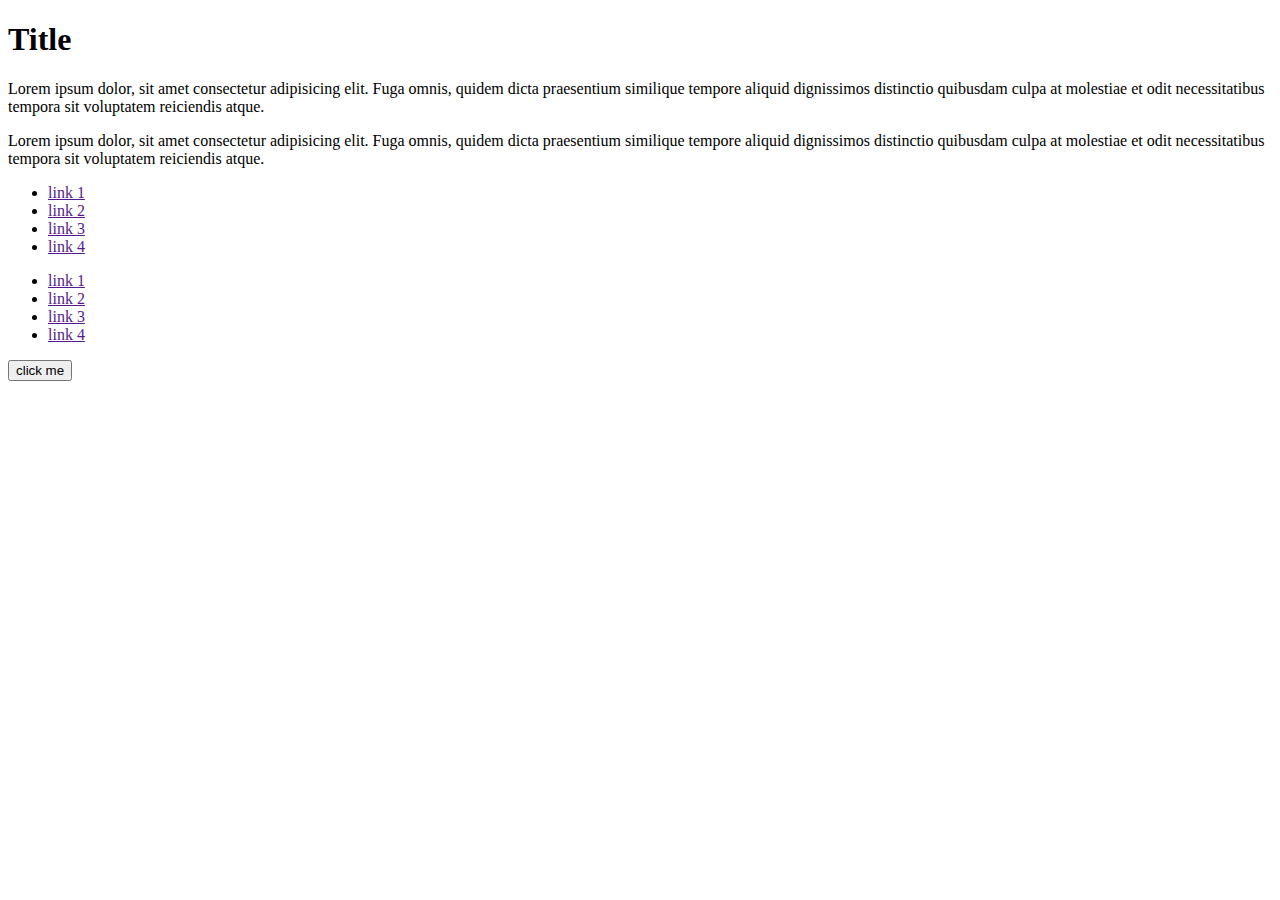
<file: stash/lesson-02/index.html>
<!DOCTYPE html>

<html lang="en">
  <head>
    <meta charset="UTF-8" />
    <meta name="viewport" content="width=device-width, initial-scale=1.0" />
    <title>Module 02 classwork</title>
  </head>

  <body>
    <h1>Title</h1>
    <p>
      Lorem ipsum dolor, sit amet consectetur adipisicing elit. Fuga omnis,
      quidem dicta praesentium similique tempore aliquid dignissimos distinctio
      quibusdam culpa at molestiae et odit necessitatibus tempora sit voluptatem
      reiciendis atque.
    </p>
    <p>
      Lorem ipsum dolor, sit amet consectetur adipisicing elit. Fuga omnis,
      quidem dicta praesentium similique tempore aliquid dignissimos distinctio
      quibusdam culpa at molestiae et odit necessitatibus tempora sit voluptatem
      reiciendis atque.
    </p>
    <ul>
      <li>
        <a href="">link 1</a>
      </li>
      <li>
        <a href="">link 2</a>
      </li>
      <li>
        <a href="">link 3</a>
      </li>
      <li>
        <a href="">link 4</a>
      </li>
    </ul>
    <ul>
      <li>
        <a href="">link 1</a>
      </li>
      <li>
        <a href="">link 2</a>
      </li>
      <li>
        <a href="">link 3</a>
      </li>
      <li>
        <a href="">link 4</a>
      </li>
    </ul>
    <button type="button">click me</button>
  </body>
</html>
</file>
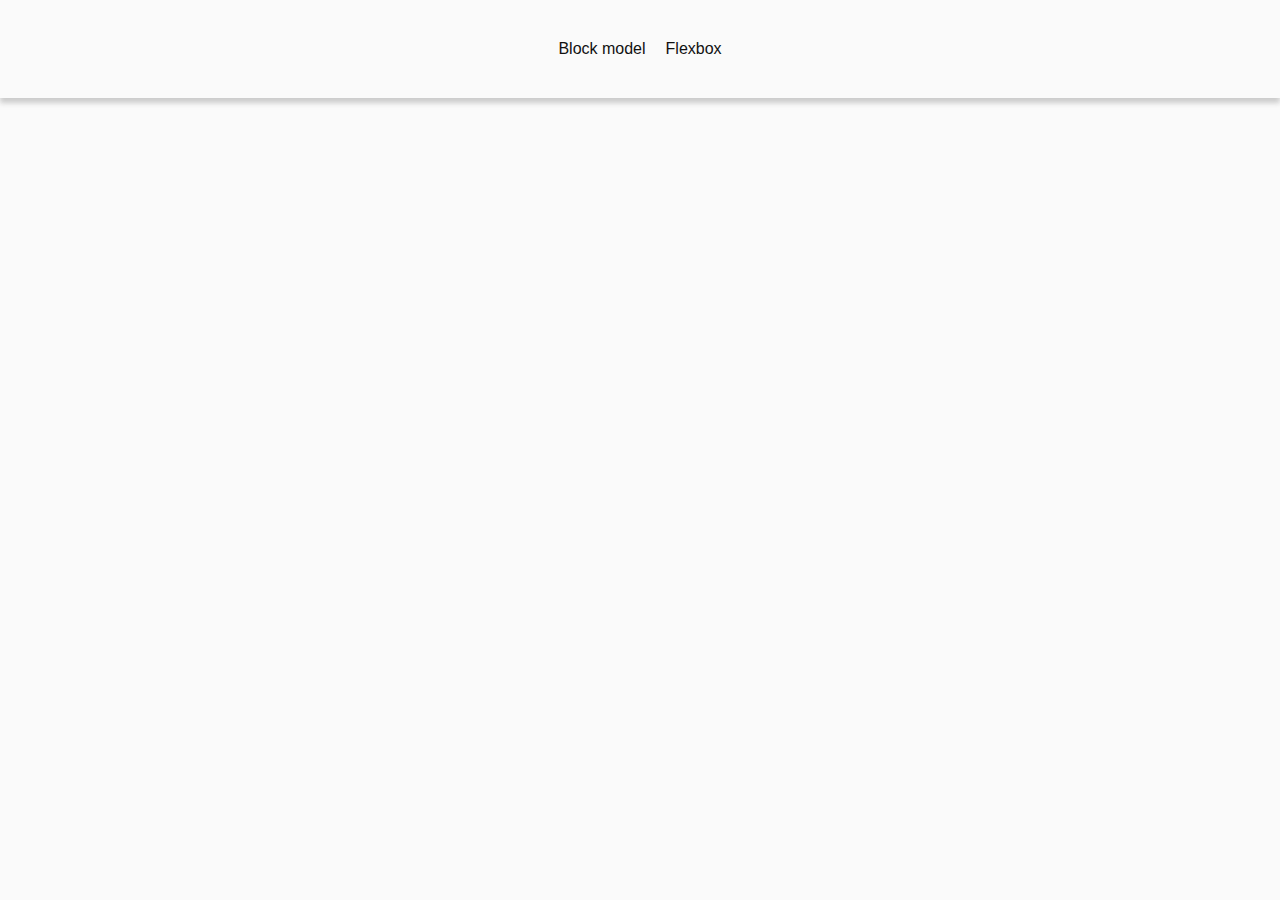
<file: stash/lesson-03/index.html>
<!DOCTYPE html>
<html lang="en">
  <head>
    <meta charset="UTF-8" />
    <meta name="viewport" content="width=device-width, initial-scale=1.0" />
    <title>Module 03</title>
    <link
      rel="stylesheet"
      href="https://cdn.jsdelivr.net/npm/modern-normalize@1.1.0/modern-normalize.min.css"
    />
    <link rel="stylesheet" href="./css/styles.css" />
  </head>

  <body>
    <header class="page-header">
      <nav class="page-navigation">
        <ul class="menu list">
          <li class="menu-item">
            <a class="menu-link link" href="./pages/block-model.html"
              >Block model</a
            >
          </li>
          <li class="menu-item">
            <a class="menu-link link" href="./pages/flexbox.html">Flexbox</a>
          </li>
        </ul>
      </nav>
    </header>
  </body>
</html>
</file>
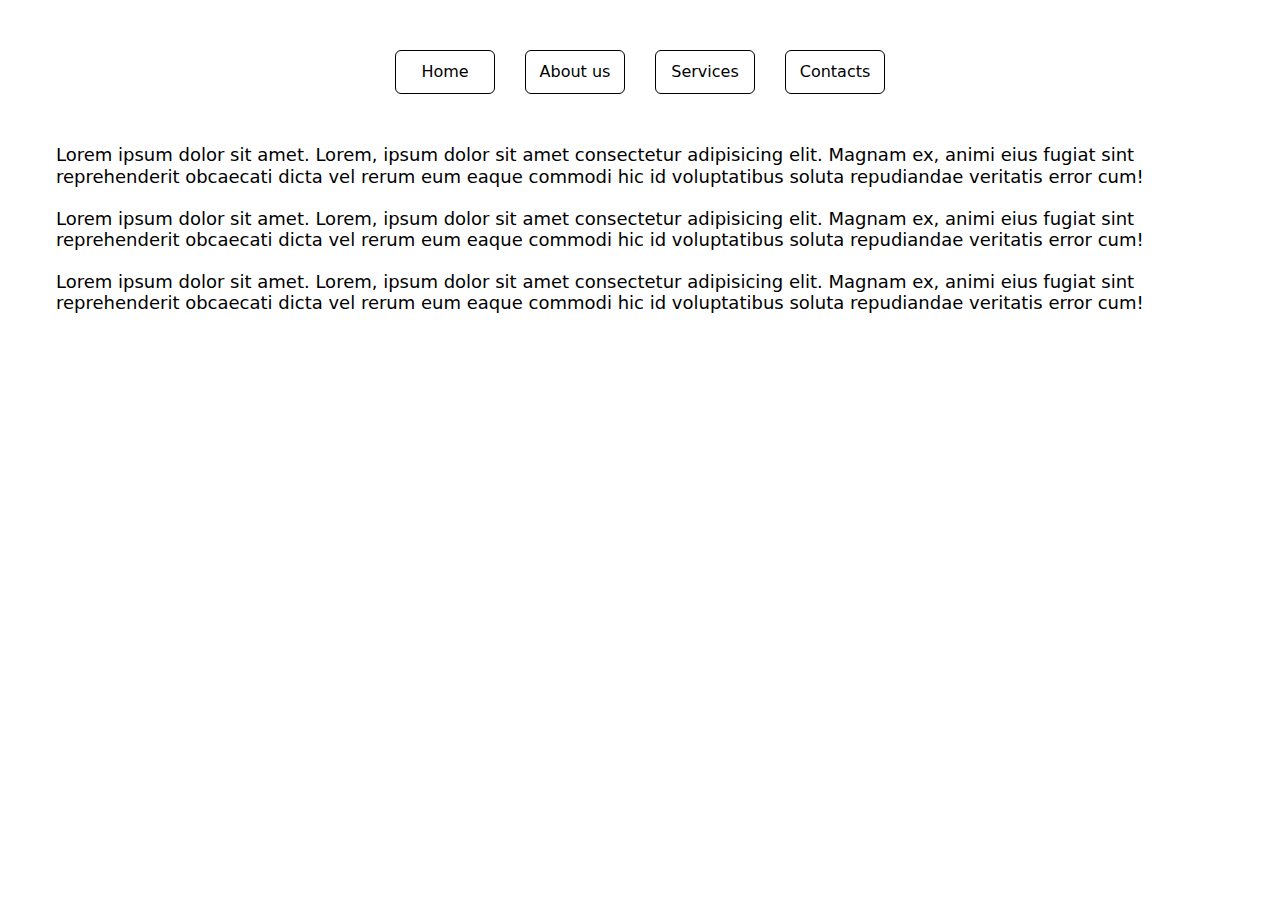
<file: stash/lesson-02/pseudo.html>
<!DOCTYPE html>
<html lang="en">
  <head>
    <meta charset="UTF-8" />
    <meta name="viewport" content="width=device-width, initial-scale=1.0" />
    <title>Pseudo-classes</title>
    <link
      rel="stylesheet"
      href="https://cdn.jsdelivr.net/npm/modern-normalize@2.0.0/modern-normalize.min.css" />
    <link rel="stylesheet" href="./css/pseudo.css" />
  </head>

  <body>
    <header class="header">
      <nav class="navigation">
        <ul class="navigation-list list">
          <li class="navigation-list-item">
            <a href="#adfadsf" class="navigation-list-link link">Home</a>
          </li>
          <li class="navigation-list-item">
            <a href="#mcmvmcv" class="navigation-list-link link">About us</a>
          </li>
          <li class="navigation-list-item">
            <a href="#blojkj" class="navigation-list-link link">Services</a>
          </li>
          <li class="navigation-list-item">
            <a href="#oooooooo" class="navigation-list-link link">Contacts</a>
          </li>
        </ul>
      </nav>
    </header>
    <main>
      <section class="container">
        <p class="description">
          Lorem ipsum dolor sit amet. Lorem, ipsum dolor sit amet consectetur
          adipisicing elit. Magnam ex, animi eius fugiat sint reprehenderit
          obcaecati dicta vel rerum eum eaque commodi hic id voluptatibus soluta
          repudiandae veritatis error cum!
        </p>

        <p class="description">
          Lorem ipsum dolor sit amet. Lorem, ipsum dolor sit amet consectetur
          adipisicing elit. Magnam ex, animi eius fugiat sint reprehenderit
          obcaecati dicta vel rerum eum eaque commodi hic id voluptatibus soluta
          repudiandae veritatis error cum!
        </p>

        <p class="description">
          Lorem ipsum dolor sit amet. Lorem, ipsum dolor sit amet consectetur
          adipisicing elit. Magnam ex, animi eius fugiat sint reprehenderit
          obcaecati dicta vel rerum eum eaque commodi hic id voluptatibus soluta
          repudiandae veritatis error cum!
        </p>
      </section>
    </main>
  </body>
</html>
</file>
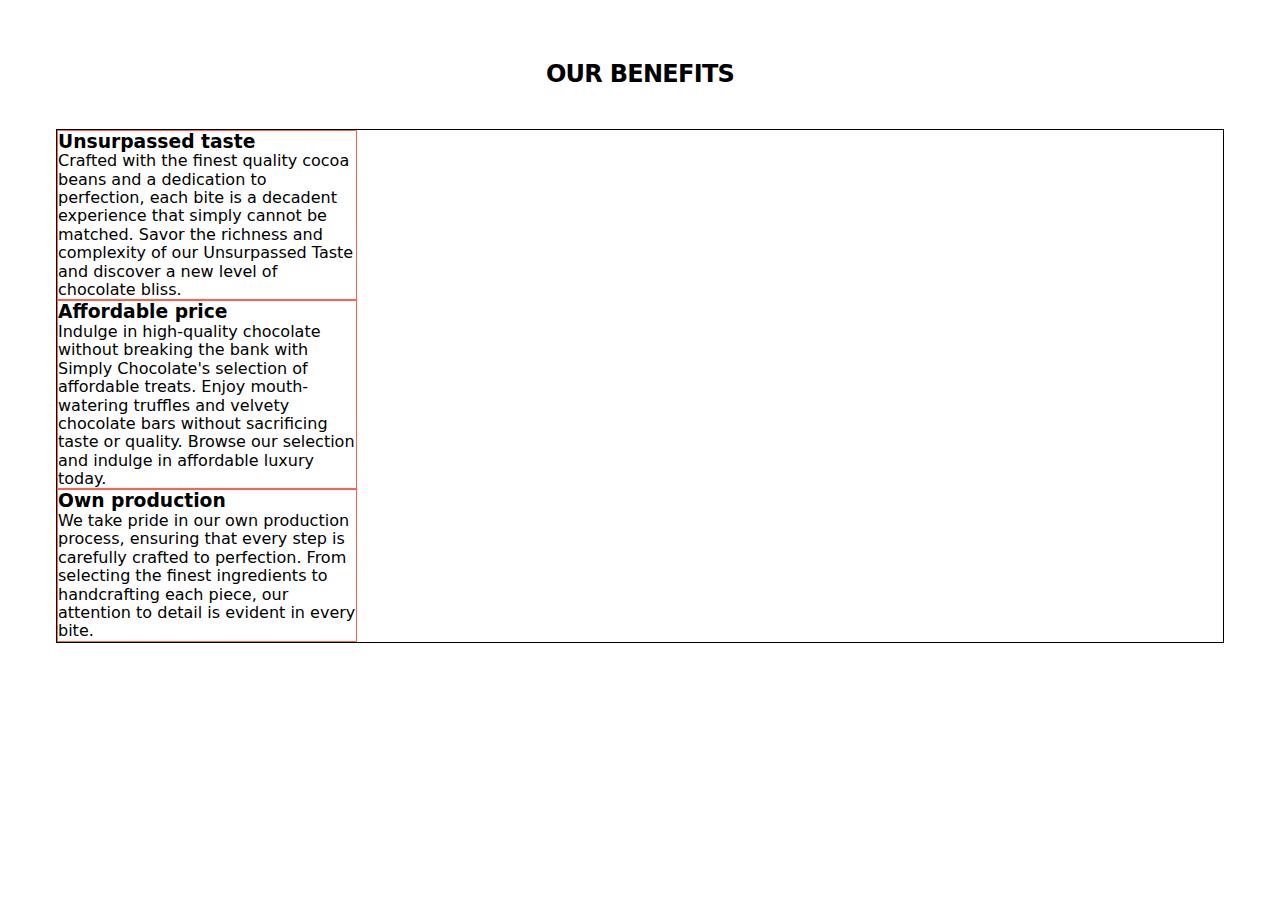
<file: stash/lesson-03/pages/flexbox.html>
<!DOCTYPE html>
<html lang="en">
  <head>
    <meta charset="UTF-8" />
    <meta name="viewport" content="width=device-width, initial-scale=1.0" />
    <title>Flexbox model</title>
    <link
      rel="stylesheet"
      href="https://cdn.jsdelivr.net/npm/modern-normalize@1.1.0/modern-normalize.min.css" />
    <link rel="stylesheet" href="../css/flexbox.css" />
  </head>
  <body>
    <main>
      <section class="benefits">
        <div class="container">
          <h2 class="title">Our benefits</h2>
          <ul class="benefits-list list">
            <li class="benefits-list-item">
              <h3 class="benefits-list-title">Unsurpassed taste</h3>
              <p class="benefits-list-text">
                Crafted with the finest quality cocoa beans and a dedication to
                perfection, each bite is a decadent experience that simply
                cannot be matched. Savor the richness and complexity of our
                Unsurpassed Taste and discover a new level of chocolate bliss.
              </p>
            </li>
            <li class="benefits-list-item">
              <h3 class="benefits-list-title">Affordable price</h3>
              <p class="benefits-list-text">
                Indulge in high-quality chocolate without breaking the bank with
                Simply Chocolate's selection of affordable treats. Enjoy
                mouth-watering truffles and velvety chocolate bars without
                sacrificing taste or quality. Browse our selection and indulge
                in affordable luxury today.
              </p>
            </li>
            <li class="benefits-list-item">
              <h3 class="benefits-list-title">Own production</h3>
              <p class="benefits-list-text">
                We take pride in our own production process, ensuring that every
                step is carefully crafted to perfection. From selecting the
                finest ingredients to handcrafting each piece, our attention to
                detail is evident in every bite.
              </p>
            </li>
          </ul>
        </div>
      </section>
    </main>
  </body>
</html>
</file>
<file: stash/lesson-03/css/styles.css>
.list {
  list-style-type: none;
}

.link {
  text-decoration: none;
}

ul,
ol {
  padding-left: 0;
  margin-top: 0;
  margin-bottom: 0;
}

body {
  font-family: sans-serif;
  background-color: #fafafa;
}

.page-header {
  padding-top: 40px;
  padding-bottom: 40px;
  box-shadow: 0px 5px 5px 0px #cccccc;
}

.menu {
  display: flex;
  justify-content: center;
  column-gap: 20px;
}

.menu-link {
  color: #111111;
  transition: color 250ms ease-in-out;
}

.menu-link:hover,
.menu-link:focus {
  color: #fd9222;
}
</file>
<file: stash/lesson-02/css/pseudo.css>
.list {
  list-style: none;
}

.link {
  text-decoration: none;
}

ul,
ol {
  margin-top: 0;
  margin-bottom: 0;
  padding-left: 0;
}

h1,
h2,
h3,
h4,
h5,
h6,
p {
  margin-top: 0;
  margin-bottom: 0;
}

.container {
  width: 1200px;
  margin-left: auto;
  margin-right: auto;
  padding-left: 16px;
  padding-right: 16px;
}

.header {
  padding: 50px 0;
}

.navigation-list {
  display: flex;
  justify-content: center;
  column-gap: 30px;
}

.navigation-list-link {
  display: block;
  min-width: 100px;
  text-align: center;
  padding: 12px 10px;
  border-radius: 6px;
  border: 1px solid #000000;
  color: #000000;
}

/* 
  :hover
  :focus
  :active
  :visited
*/

/* 
  ::first-line
  ::first-letter
  ::selection
  */

.description {
  font-size: 18px;
  line-height: 1.2;
}

.description:not(:last-child) {
  margin-bottom: 20px;
}
</file>
<file: stash/lesson-03/css/flexbox.css>
h1,
h2,
h3,
h4,
h5,
h6,
p {
  margin-top: 0;
  margin-bottom: 0;
}

ul,
ol {
  padding-left: 0;
  margin-top: 0;
  margin-bottom: 0;
}

.list {
  list-style-type: none;
}

.container {
  width: 1200px;
  padding-left: 16px;
  padding-right: 16px;
  margin-left: auto;
  margin-right: auto;
}

.benefits {
  padding-top: 60px;
  padding-bottom: 60px;
}

.title {
  font-size: 24px;
  font-weight: 600;
  line-height: 1.2;
  letter-spacing: -0.72px;
  text-align: center;
  text-transform: uppercase;
  margin-bottom: 40px;
}

.benefits-list {
  border: 1px solid #000000;
}

.benefits-list-item {
  border: 1px solid tomato;
}

.benefits-list-item {
  width: 300px;
}
</file>
